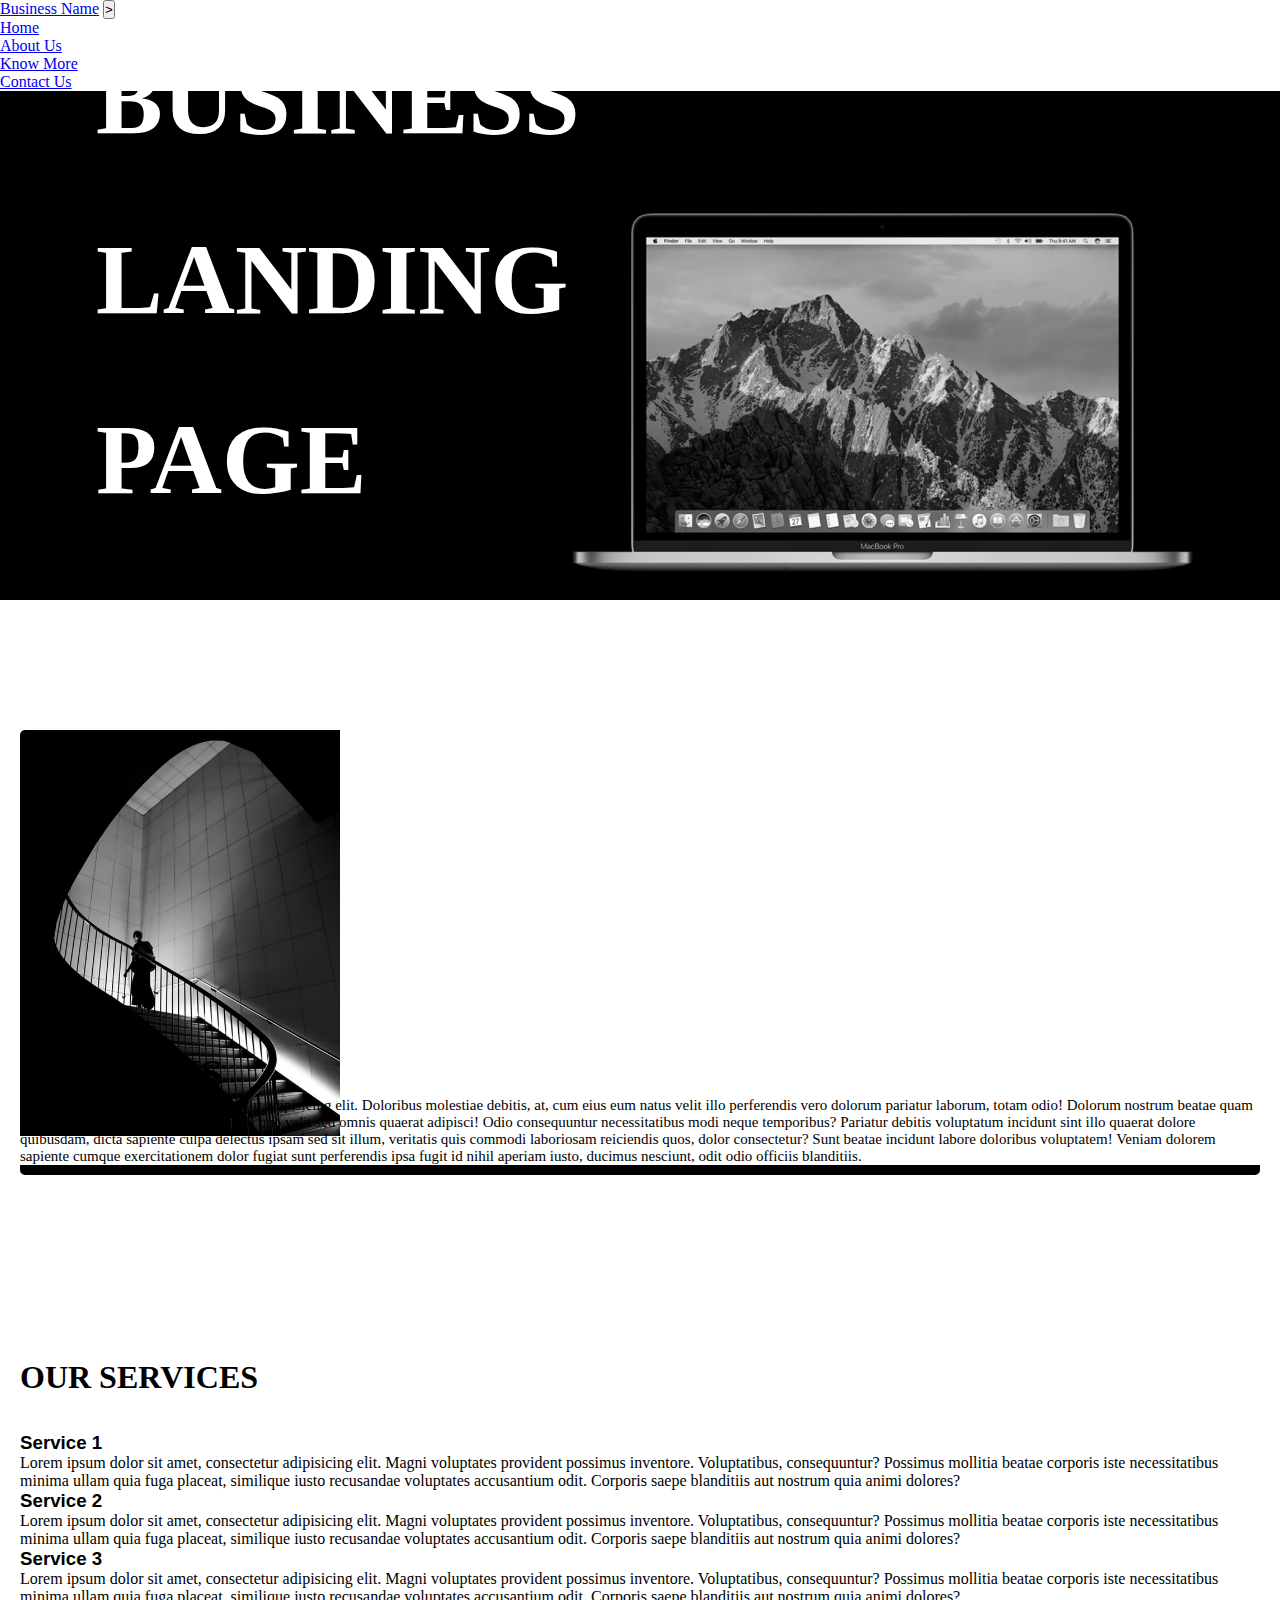
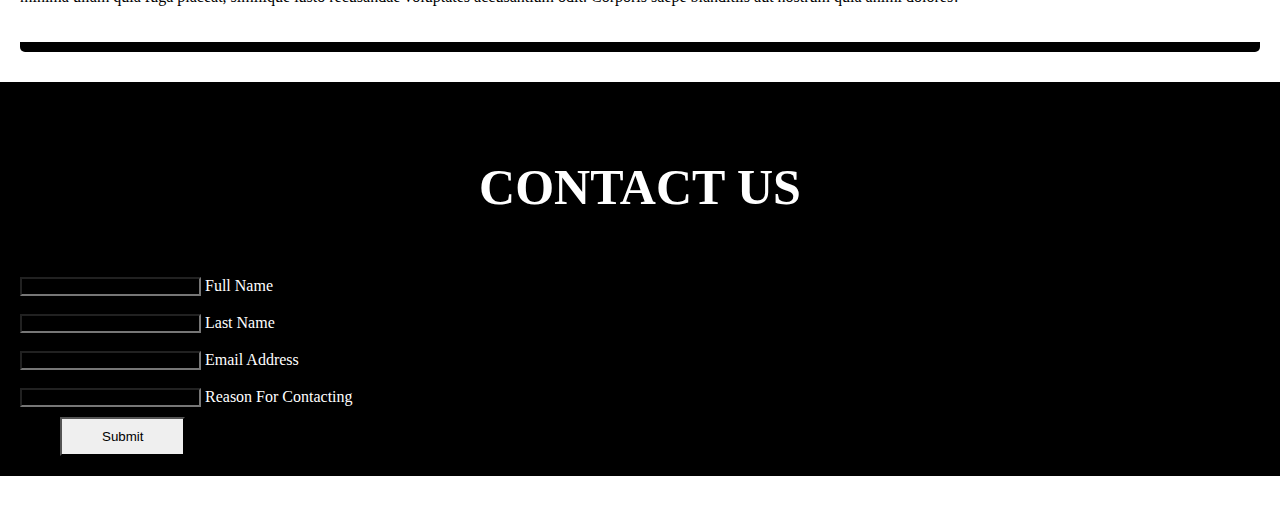
<file: index.html>
<!DOCTYPE html>
<html lang="en>">
    <head>
        <meta charset="UTF-8">
        <meta http-equiv="X-UA-Compatible" content="IE=edge">
        <meta name="viewport" content="width=device-width , initial-scale=1.0">
        <link href="https://cdn.jsdelivr.net/npm/bootstrap@5.2.3/dist/css/bootstrap.min.css" rel="stylesheet" integrity="sha384-rbsA2VBKQhggwzxH7pPCaAqO46MgnOM80zW1RWuH61DGLwZJEdK2Kadq2F9CUG65" crossorigin="anonymous">
        
        <title>Landing Page</title>
        <link rel="stylesheet" href="style.css">
    </head>
    <body>
            <!-- navbar -->
    <nav class="navbar sticky-top navbar-expand-lg navbar-dark bg-dark">
              
        <div class="container-fluid">
          <a class="navbar-brand" href="#">Business Name</a>
          <button
          class="navbar-toggler"
          type="button"
          data-bs-toggle="collapse"
          data-bs-target="#navbarColor01"
          aria-controls="navbarColor01"
          aria-expanded="false"
          aria-label="Toggle navigation">
          <span class="navbar-toggler-icon"></span> >
          </button>
          <div class="collapse navbar-collapse" id="navbarColor01">
            <ul class="navbar-nav ms-auto">
              <li class="nav-item">
                <a class="nav-link active" href="#home">Home</a>
              </li>
              <li class="nav-item">
                <a class="nav-link active" href="#about us">About Us</a>
              </li>
              <li class="nav-item">
                <a class="nav-link active" href="#knowmore">Know More</a>
              </li>
             <li class="nav-item">
                <a class="nav-link active" href="#contactus">Contact Us</a>
              </li>
            </ul>
          </div>
        </div>
      </nav>
      <section id="home">
        <div class="container">
          <h1 class="fadee">BUSINESS<br>LANDING<br>PAGE</h1>
            <a href="knowmore"><i class='fas fa-long-arrow-alt-down' style='font-size:48px;color:red'></i></i></a>
            <div class="right">
            <img src="first.png"  id="home-img" alt="laptopimage">
            </div>
        
          </div>
        </div>
      </section>
    <!-- about section -->
      <section id="about us">
        <div class="container">
          <div class="row">
            <div class="col-sm-12 col-md-6 about-img">
              
              <img
                src="second.png" alt="" />
            </div>
            <div class="col-sm-12 col-md-6 about-text">
                <strong id="text-1">ABOUT US</strong>
              <p>Lorem ipsum dolor, sit amet consectetur adipisicing elit. Doloribus molestiae debitis, at, cum eius eum natus velit illo perferendis vero dolorum pariatur laborum, totam odio! Dolorum nostrum beatae quam obcaecati vitae eaque nam quae, qui et, quo velit sed omnis quaerat adipisci! Odio consequuntur necessitatibus modi neque temporibus? Pariatur debitis voluptatum incidunt sint illo quaerat dolore quibusdam, dicta sapiente culpa delectus ipsam sed sit illum, veritatis quis commodi laboriosam reiciendis quos, dolor consectetur? Sunt beatae incidunt labore doloribus voluptatem! Veniam dolorem sapiente cumque exercitationem dolor fugiat sunt perferendis ipsa fugit id nihil aperiam iusto, ducimus nesciunt, odit odio officiis blanditiis.</p>
            </div>
          </div>
        </div>
      </section>
      <br>
      <br>
      <br>
         <!-- skills section -->
    <section id="knowmore">
        <div class="container">
            <h1> <b>OUR SERVICES</b></h1><br>
            <br>
            
            <div class="row row-cols-1 row-cols-md-3 ">
                <div class="col d-flex flex-wrap">
                    <div class="card">
        
                        <div class="card-body">
                          <h3 class="card-title">Service 1</h3>
                          <p class="card-text">Lorem ipsum dolor sit amet, consectetur adipisicing elit. Magni voluptates provident possimus inventore. Voluptatibus, consequuntur? Possimus mollitia beatae corporis iste necessitatibus minima ullam quia fuga placeat, similique iusto recusandae voluptates accusantium odit. Corporis saepe blanditiis aut nostrum quia animi dolores?</p>
                        </div>
                      </div>
                    </div>
                    <div class="col">
                      <div class="card">
                   
                        <div class="card-body">
                          <h3 class="card-title">Service 2</h3>
                          <p class="card-text">Lorem ipsum dolor sit amet, consectetur adipisicing elit. Magni voluptates provident possimus inventore. Voluptatibus, consequuntur? Possimus mollitia beatae corporis iste necessitatibus minima ullam quia fuga placeat, similique iusto recusandae voluptates accusantium odit. Corporis saepe blanditiis aut nostrum quia animi dolores?</p>
                        </div>
                      </div>
                    </div>
                    <div class="col">
                      <div class="card">
                     
                        <div class="card-body">
                          <h3 class="card-title">Service 3</h3>
                          <p class="card-text">Lorem ipsum dolor sit amet, consectetur adipisicing elit. Magni voluptates provident possimus inventore. Voluptatibus, consequuntur? Possimus mollitia beatae corporis iste necessitatibus minima ullam quia fuga placeat, similique iusto recusandae voluptates accusantium odit. Corporis saepe blanditiis aut nostrum quia animi dolores?</p>
                        </div>
                      </div>
                    </div>
                  </div>
                  <br>
                  <br>
            </div>
          </section>
    
              <!-- contact section -->
        <section id="contactus">
            <div class="container">
              <div class="row">
                <h1 id="formhead">CONTACT US</h1><br>
                <br>
                <br>
                <br<br>
                <br>
                <br>
                <div class="col-md-12">
                    <form action="mail to:saduvinuthna24@gmail.com" method="post">
                
                     <div class="form-floating">
                        <input type="text" class="form-control" id="fullname" required>
                        <label for="fullname">Full Name</label>
                     </div>
                     <br>
                     <div class="form-floating">
                        <input type="text" class="form-control" id="lastname" required>
                        <label for="lastname">Last Name</label>
                      </div>
                      <br>
                      <div class="form-floating">
                        <input type="email" class="form-control" id="email" required>
                        <label for="email">Email Address</label>
                      </div>
                      <br>
                      <div class="form-floating">
                        <input type="text" class="form-control" id="reason" required>
                        <label for="reason">Reason For Contacting</label>
                      </div>
                    
                 
                    <div class="btn">
                      <button class="btn btn-light " type="submit">
                        Submit
                      </button>
                    </div>
                  </form>
                </div>
              </div>
            </div>
          </section>
      
          <!-- <script src='https://kit.fontawesome.com/a076d05399.js' crossorigin='anonymous'></script>
          <script src="https://cdn.jsdelivr.net/npm/@popperjs/core@2.11.6/dist/umd/popper.min.js" integrity="sha384-oBqDVmMz9ATKxIep9tiCxS/Z9fNfEXiDAYTujMAeBAsjFuCZSmKbSSUnQlmh/jp3" crossorigin="anonymous"></script>
          <script src="https://cdn.jsdelivr.net/npm/bootstrap@5.2.3/dist/js/bootstrap.min.js" integrity="sha384-cuYeSxntonz0PPNlHhBs68uyIAVpIIOZZ5JqeqvYYIcEL727kskC66kF92t6Xl2V" crossorigin="anonymous"></script> -->

    </body>
</html>
</file>
<file: style.css>
* {
    margin: 0%;
    padding: 0%;
  }
  
  section {
    padding-top: 5rem;
  }
  
.sticky-top
{
    position:sticky;
}
.container
{
 margin: 20px;
  display: grid;
flex-direction: column;
overflow-x: auto;
overflow-y: hidden;
border-bottom: 10px solid black;
margin-bottom: 30px;
border-radius: 5px; 

}
.fadee{
  position: absolute;
  width: 1050px;
  height: 745px; 
  left: 96px;
  top: 10px;
  font-family: 'Inter';
  font-style:normal;
  font-weight: bolder;
  font-size: 100px;
  line-height: 180px;
  color: #FFFFFF;
  animation: faadIn 2.5s;
}
@keyframes faadIn{
    from{
      opacity: 0;
    }
    to{
      opacity: 1;
    }
}

    .right
    {
        text-align: right;
        position:relative;
        top: 2%;
        left:40%;
        width:min-content;
        height:min-content;
        
    }
    #home
    {

        background-color: rgb(0, 0, 0);
    }
.about-img {
    height: 20rem;
    width: 20rem;
  }
  
  .about-img img {
    max-width: 100%;
    min-height: 100%;
    border-radius: 0%;
  }
  
  .about-text {
    font-size: 15px;
    display: grid;
    justify-content: center;
    align-items: center;
  }
  
  .about-img {
    margin-right: 10rem;
  }
  #text-1
  {
    font-size: 40px;
  }
  .card-title
  {
    font-family:'Lucida Sans', 'Lucida Sans Regular', 'Lucida Grande', 'Lucida Sans Unicode', Geneva, Verdana, sans-serif;
  }
  .card-body:hover
  {
   animation-name: backg;
   animation-delay: 0.3s;
   animation-duration:10s;

  }
  @keyframes backg
  { 
   0%
    {
    background-color:black;
    color:white;
    }
  }
  #knowmore
  {
    border-bottom:  5px solid black;
  }
  #formhead
  {
    position: absolute;
    left: 50%;
    transform: translate(-50%, -50%);
    color: white;
    text-align: center;
    font-size: 50px;
    font-weight: 700;
  }
  
  #contactus
  {
    background-color: black;
  }
  .btn
  {
    padding : 10px 40px;
    border-radius: 0%;
}
.form-floating
{
    color: white;
}
.form-control
{
    background-color: black;
    color: white;
    border-radius: 0%;
}
</file>
